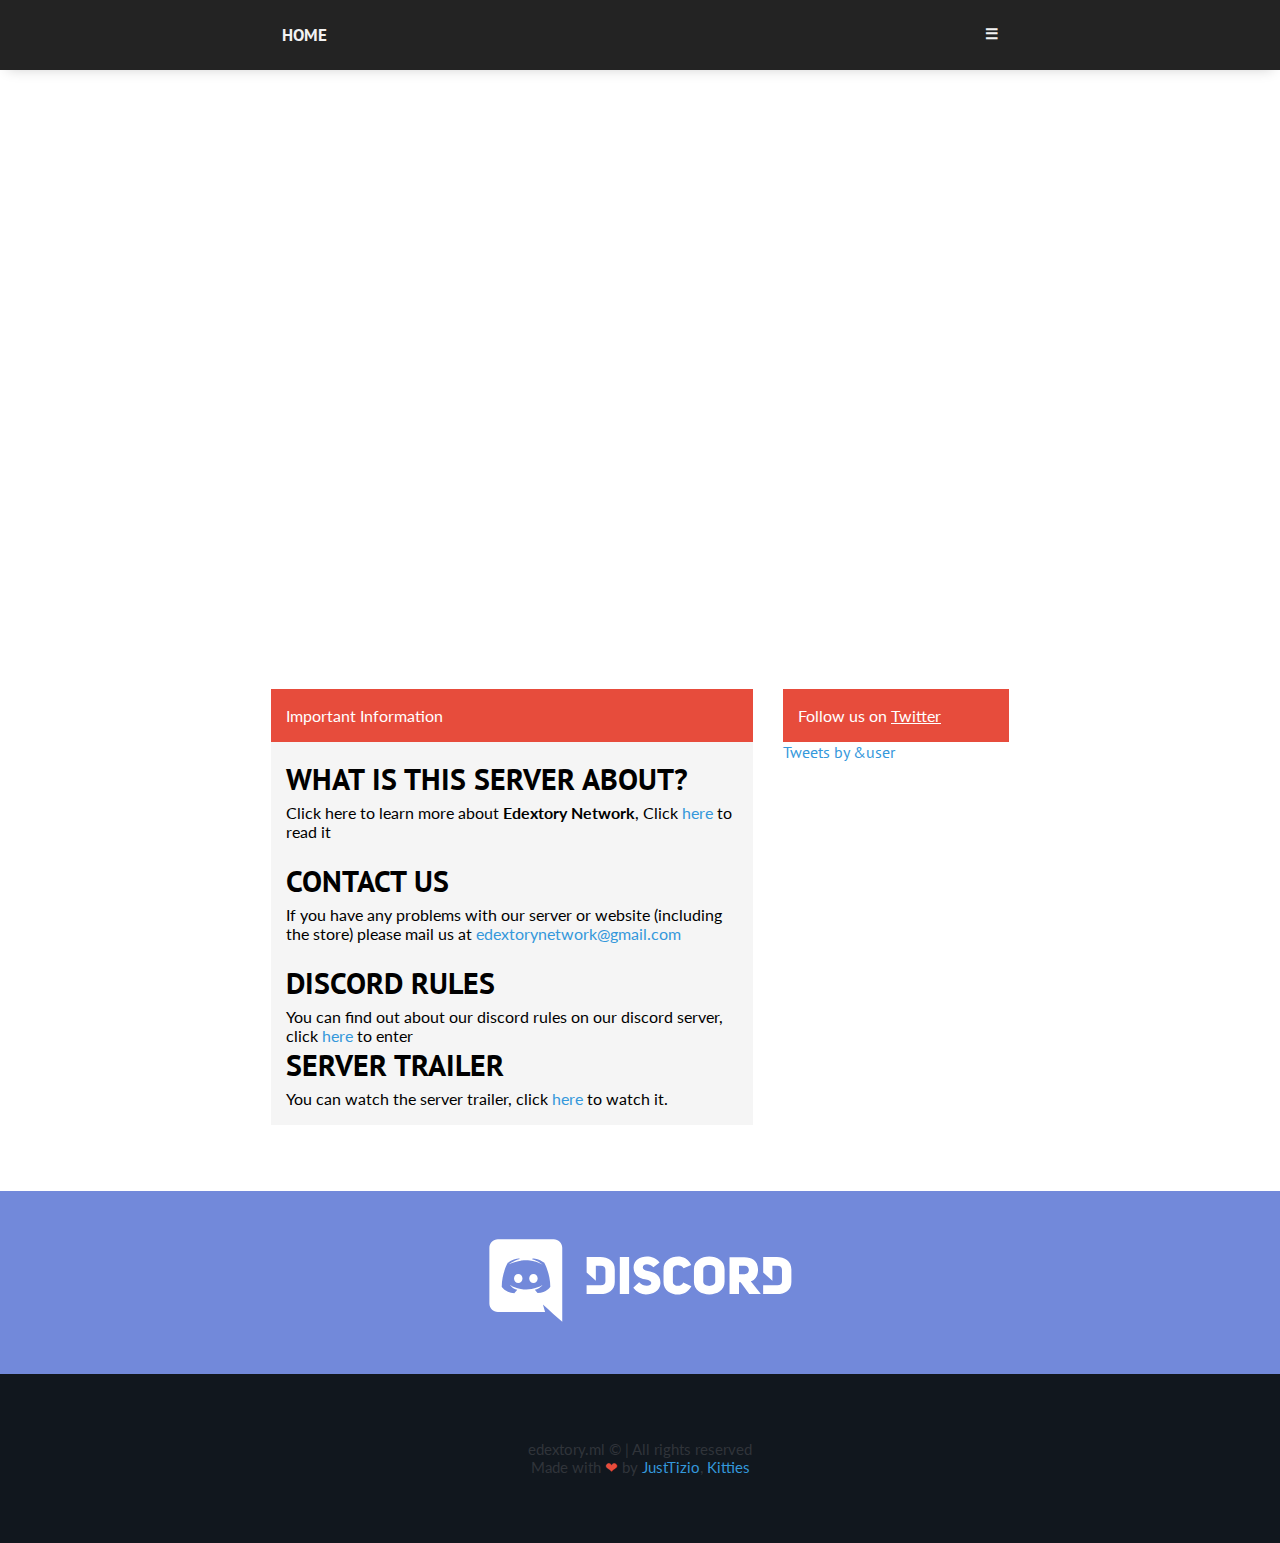
<file: index.html>
<!--

	Template made by: Rick Klaasboer
	www.rickklaasboer.online

	Version: 1.0

	Note: All the images on the demo are not stored locally, 
	but stored on other servers, 
	if they're not showing, one of the links could be broken!

	Need support?
	Leave a comment on the SpigotMC page

	See anything broken?
	Leave a comment on the SpigotMC page

-->
<!DOCTYPE html>
<html lang="en">
<head>
<script data-ad-client="ca-pub-5126810855407220" async src="https://pagead2.googlesyndication.com/pagead/js/adsbygoogle.js"></script>
	<title>Edextory Network</title>

    <meta name="viewport" content="width=device-width, initial-scale=1.0"> 
	<meta charset="utf-8">
	<link rel="shortcut icon" type="image/x-icon" href="server-icon.png">

	<!-- Custom CSS for this template -->
	<link rel="stylesheet" type="text/css" href="css/main.css">

	<!-- Font -->
	<link href="https://fonts.googleapis.com/css?family=PT+Sans" rel="stylesheet">
	<link href="https://fonts.googleapis.com/css?family=PT+Sans:700" rel="stylesheet">
	<link href="https://fonts.googleapis.com/css?family=PT+Sans:400" rel="stylesheet">
	<link href="https://fonts.googleapis.com/css?family=Lato" rel="stylesheet"> 

	<!-- Bootstrap -->
	<link rel="stylesheet" type="text/css" href="css/bootstrap/bootstrap-grid.min.css">
	<link rel="stylesheet" type="text/css" href="js/bootstrap/bootstrap.min.js">

	<!-- Font Awesome -->
	<link rel="stylesheet" href="https://use.fontawesome.com/releases/v5.0.12/css/all.css" integrity="sha384-G0fIWCsCzJIMAVNQPfjH08cyYaUtMwjJwqiRKxxE/rx96Uroj1BtIQ6MLJuheaO9" crossorigin="anonymous">

</head>
<body>

	<button onclick="topFunction()" id="myBtn" title="Go to top"><i class="fas fa-arrow-up"></i></button> 

	<div class="topnav" id="myTopnav">
		<div class="max-width">
			  <a class="active" href="index.html">Home</a>
			  <a href="rules.html">Rules</a>
			  <a href="gamemodes.html">Gamemodes</a>
			  <a href="store.html">Store</a>
			  <a href="vote.html">Vote</a>
			  <a href="staff.html">Staff</a>
			  <a href="status.html">Status</a>
			  <a href="http://edextory.unaux.com/forum">Forum</a>  <!-- Add your forum link here, if you don't have one, you can delete this tab -->
			  <a href="contact.html">Contact</a>
			  <a href="ede.html">| EDEXTORY.ML |</a>
		  <a href="javascript:void(0);" style="font-size:15px;" class="icon" onclick="myFunction()">&#9776;</a>
		</div>
	</div>

	<!-- Header (Banner) -->
	<header id="head" class="parallax">
		<h1>edextory.ml</h1>
		<h3>A Minecraft Network</h3>
	</header>
	<!-- End Header -->

	<section id="home">
		<div class="row homepage">
			<div class="col-md-8">
				<p class="big-col-home">Important Information</p>
				<div class="big-col-home-text">
					<h5>WHAT IS THIS SERVER ABOUT?</h5>
					<p>Click here to learn more about <b>Edextory Network</b>, Click <a href="about.html">here</a> to read it</p><br>
					<h5>CONTACT US</h5>
					<p>If you have any problems with our server or website (including the store) please mail us at <a href="mailto:#">edextorynetwork@gmail.com</a></p><br>
					<h5>DISCORD RULES</h5>
					<p>You can find out about our discord rules on our discord server, click <a href="https://discord.gg/XqNU7nM">here</a> to enter</p>
					<h5>SERVER TRAILER</h5>
					<p>You can watch the server trailer, click <a href="https://youtu.be/QadtjoGWSq0
					YouTube">here</a> to watch it.
					</video></p>
				</div>
			</div>
			<div class="col-md-4">
				<p class="follow-twitter">Follow us on <a class="twitter-link" target="_blank" href="example-link.html">Twitter</a></p>
				<a class="twitter-timeline" data-width="500" data-tweet-limit="3" data-height="720" target="_blank" href="https://twitter.com/Minecraft">Tweets by &user</a> <script async src="https://platform.twitter.com/widgets.js" charset="utf-8"></script> 
			</div>
		</div>
	</section>

	<a style="display:block;" href="https://discord.gg/XqNU7nM">
	  <div class="discord-banner"><img class="discord-img" width="333" src="img/Discord-Logo+Wordmark-White.svg"></div>
	</a>

	<footer>
		<div class="footer">
			<div class="copyright-notice">
				<!-- !! Replace this with your own domain !! -->
				<p>edextory.ml &copy; | All rights reserved</p>
				<!-- If you want to, you're allowed to delete these credits. But if you want to support my work, please leave it. -->
				<p>Made with <span class="highlight">❤</span> by <a target="_blank" href="https://forum.namemc.com/profile/JustTizio.1">JustTizio</a>, <a target="_blank" href="#">Kitties</a> </font></p>
			</div>
		</div>
	</footer>

	<script>
	function myFunction() {
	    var x = document.getElementById("myTopnav");
	    if (x.className === "topnav") {
	        x.className += " responsive";
	    } else {
	        x.className = "topnav";
	    }
	}
	</script>

	<script>
	// When the user scrolls down 20px from the top of the document, show the button
	window.onscroll = function() {scrollFunction()};

	function scrollFunction() {
	    if (document.body.scrollTop > 20 || document.documentElement.scrollTop > 20) {
	        document.getElementById("myBtn").style.display = "block";
	    } else {
	        document.getElementById("myBtn").style.display = "none";
	    }
	}

	// When the user clicks on the button, scroll to the top of the document
	function topFunction() {
	    document.body.scrollTop = 0;
	    document.documentElement.scrollTop = 0;
	}
	</script>

</body>
</html>
</file>
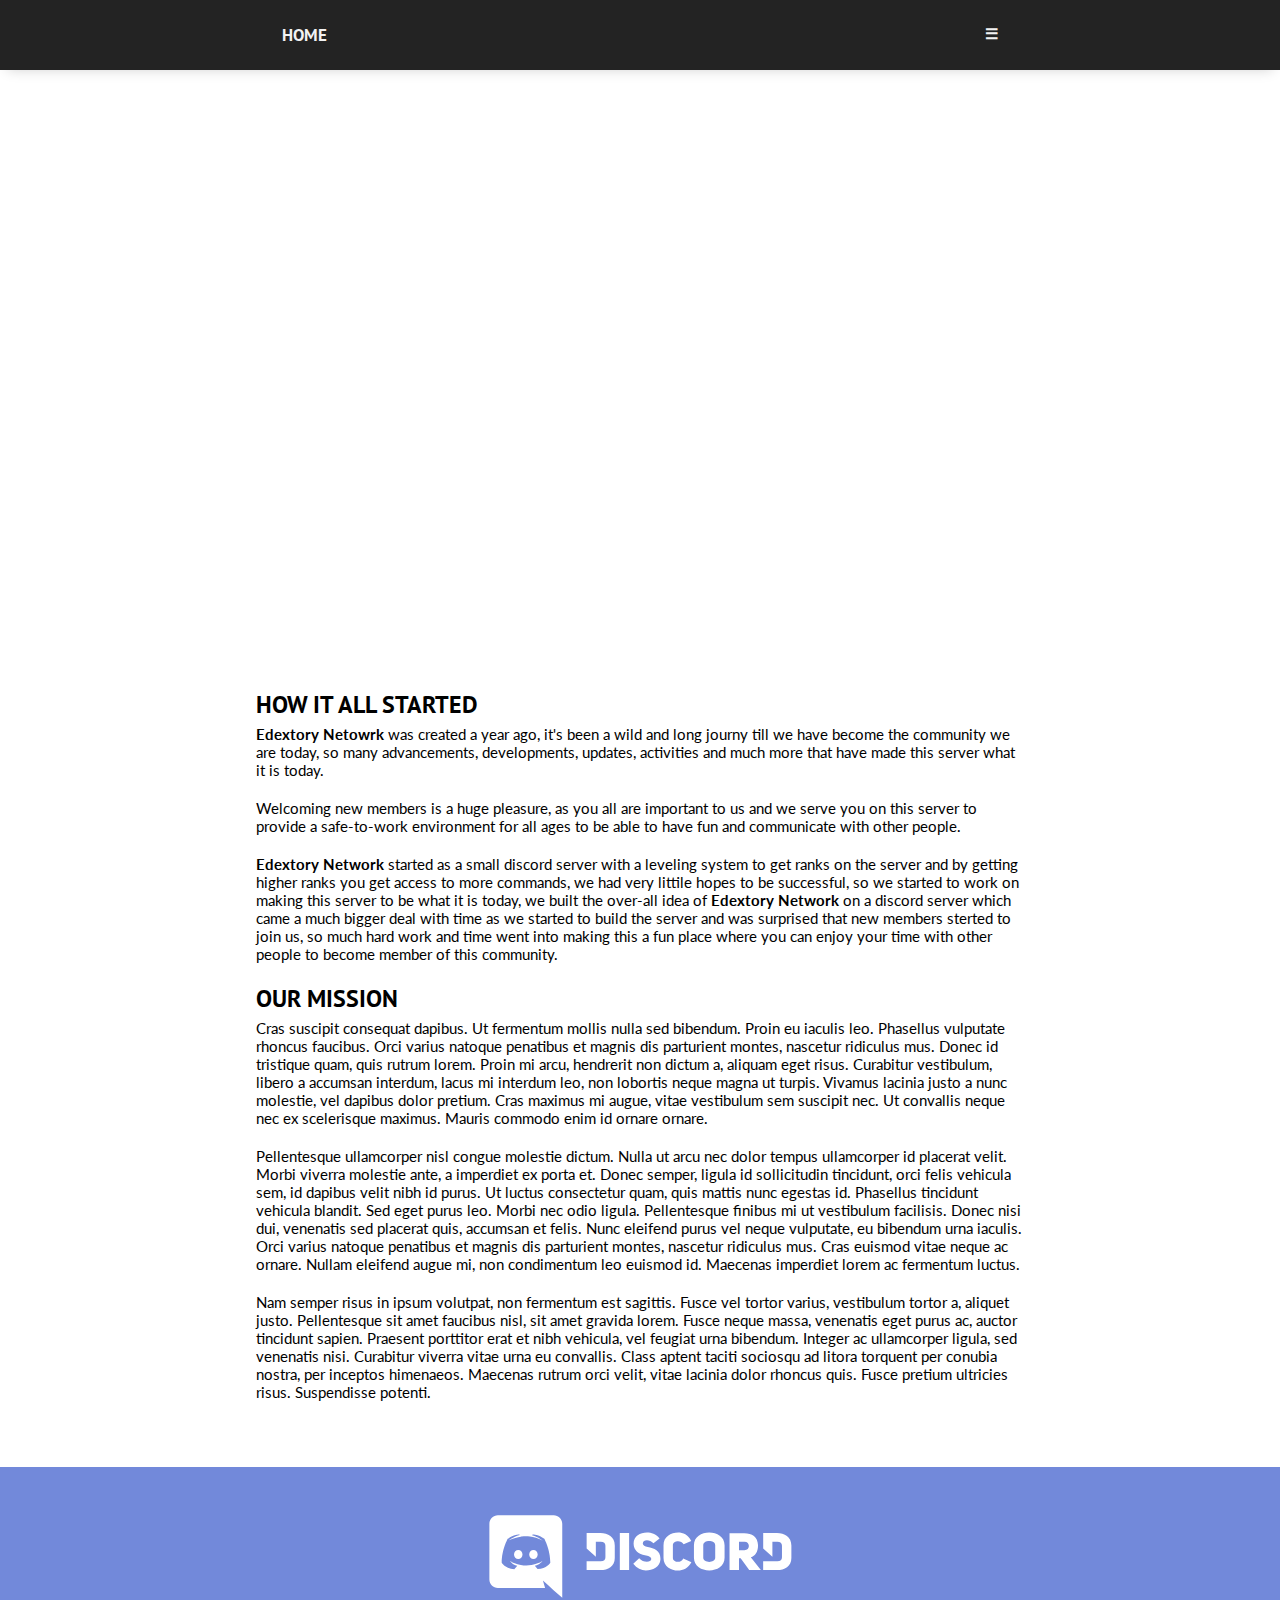
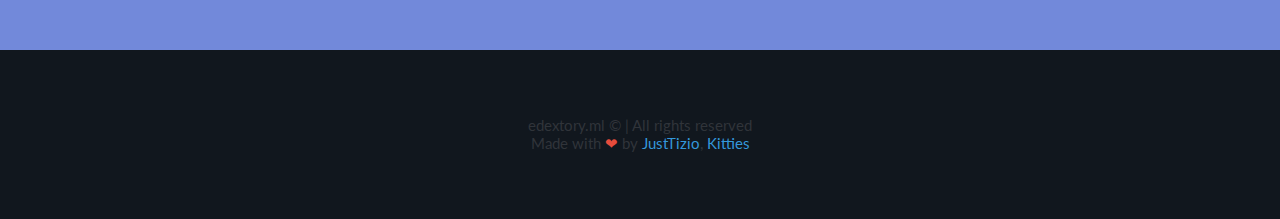
<file: about.html>
<!--

	Template made by: Rick Klaasboer
	www.rickklaasboer.online

	Version: 1.0.0

	Note: All the images on the demo are not stored locally, 
	but stored on other servers, 
	if they're not showing, one of the links could be broken!

	Need support?
	Leave a comment on the SpigotMC page

	See anything broken?
	Leave a comment on the SpigotMC page

-->
<!DOCTYPE html>
<html lang="en">
<head>
<script data-ad-client="ca-pub-5126810855407220" async src="https://pagead2.googlesyndication.com/pagead/js/adsbygoogle.js"></script>
	<title>Edextory Network</title>
 	
 	<meta name="viewport" content="width=device-width, initial-scale=1.0"> 
	<meta charset="utf-8">
	<link rel="shortcut icon" type="image/x-icon" href="server-icon.png">

	<!-- Custom CSS for this template -->
	<link rel="stylesheet" type="text/css" href="css/main.css">

	<!-- Font -->
	<link href="https://fonts.googleapis.com/css?family=PT+Sans" rel="stylesheet">
	<link href="https://fonts.googleapis.com/css?family=PT+Sans:700" rel="stylesheet">
	<link href="https://fonts.googleapis.com/css?family=PT+Sans:400" rel="stylesheet">
	<link href="https://fonts.googleapis.com/css?family=Lato" rel="stylesheet"> 

	<!-- Bootstrap -->
	<link rel="stylesheet" type="text/css" href="css/bootstrap/bootstrap-grid.min.css">
	<link rel="stylesheet" type="text/css" href="js/bootstrap/bootstrap.min.js">

	<!-- Font Awesome -->
	<link rel="stylesheet" href="https://use.fontawesome.com/releases/v5.0.12/css/all.css" integrity="sha384-G0fIWCsCzJIMAVNQPfjH08cyYaUtMwjJwqiRKxxE/rx96Uroj1BtIQ6MLJuheaO9" crossorigin="anonymous">

</head>
<body>

	<button onclick="topFunction()" id="myBtn" title="Go to top"><i class="fas fa-arrow-up"></i></button> 
	
	<!-- Navbar -->
	<div class="topnav" id="myTopnav">
		<div class="max-width">
			  <a href="index.html">Home</a>
			  <a class="active" href="rules.html">Rules</a>
			  <a href="gamemodes.html">Gamemodes</a>
			  <a href="store.html">Store</a>
			  <a href="vote.html">Vote</a>
			  <a href="staff.html">Staff</a>
			  <a href="status.html">Status</a>
			  <a href="http://edextory.unaux.com/forum">Forum</a>  <!-- Add your forum link here, if you don't have one, you can delete this tab -->
			  <a href="contact.html">Contact</a>
			  <a href="ede.html">| EDEXTORY.ML |</a>
		  <a href="javascript:void(0);" style="font-size:15px;" class="icon" onclick="myFunction()">&#9776;</a>
		</div>
	</div>
	<!-- End Navbar -->

	<!-- Header (Banner) -->
	<header id="head-about" class="parallax">
		<h1>ABOUT OUR SERVER</h1>
		<h3>EDEXTORY.ML</h3>
	</header>
	<!-- End Header -->

	<section id="about">
		<h3>How it all started</h3>
		<p><b>Edextory Netowrk</b> was created a year ago, it's been a wild and long journy till we have become the community we are today, so many advancements, developments, updates, activities and much more that have made this server what it is today. </p><br />
		<p>Welcoming new members is a huge pleasure, as you all are important to us and we serve you on this server to provide a safe-to-work environment for all ages to be able to have fun and communicate with other people.</p><br />
		<p><b>Edextory Network</b> started as a small discord server with a leveling system to get ranks on the server and by getting higher ranks you get access to more commands, we had very littile hopes to be successful, so we started to work on making this server to be what it is today, we built the over-all idea of <b>Edextory Network</b> on a discord server which came a much bigger deal with time as we started to build the server and was surprised that new members sterted to join us, so much hard work and time went into making this a fun place where you can enjoy your time with other people to become member of this community. </p><br />
		<h3>Our mission</h3>
		<p>Cras suscipit consequat dapibus. Ut fermentum mollis nulla sed bibendum. Proin eu iaculis leo. Phasellus vulputate rhoncus faucibus. Orci varius natoque penatibus et magnis dis parturient montes, nascetur ridiculus mus. Donec id tristique quam, quis rutrum lorem. Proin mi arcu, hendrerit non dictum a, aliquam eget risus. Curabitur vestibulum, libero a accumsan interdum, lacus mi interdum leo, non lobortis neque magna ut turpis. Vivamus lacinia justo a nunc molestie, vel dapibus dolor pretium. Cras maximus mi augue, vitae vestibulum sem suscipit nec. Ut convallis neque nec ex scelerisque maximus. Mauris commodo enim id ornare ornare. </p><br />
		<p>Pellentesque ullamcorper nisl congue molestie dictum. Nulla ut arcu nec dolor tempus ullamcorper id placerat velit. Morbi viverra molestie ante, a imperdiet ex porta et. Donec semper, ligula id sollicitudin tincidunt, orci felis vehicula sem, id dapibus velit nibh id purus. Ut luctus consectetur quam, quis mattis nunc egestas id. Phasellus tincidunt vehicula blandit. Sed eget purus leo. Morbi nec odio ligula. Pellentesque finibus mi ut vestibulum facilisis. Donec nisi dui, venenatis sed placerat quis, accumsan et felis. Nunc eleifend purus vel neque vulputate, eu bibendum urna iaculis. Orci varius natoque penatibus et magnis dis parturient montes, nascetur ridiculus mus. Cras euismod vitae neque ac ornare. Nullam eleifend augue mi, non condimentum leo euismod id. Maecenas imperdiet lorem ac fermentum luctus. </p><br />
		<p>Nam semper risus in ipsum volutpat, non fermentum est sagittis. Fusce vel tortor varius, vestibulum tortor a, aliquet justo. Pellentesque sit amet faucibus nisl, sit amet gravida lorem. Fusce neque massa, venenatis eget purus ac, auctor tincidunt sapien. Praesent porttitor erat et nibh vehicula, vel feugiat urna bibendum. Integer ac ullamcorper ligula, sed venenatis nisi. Curabitur viverra vitae urna eu convallis. Class aptent taciti sociosqu ad litora torquent per conubia nostra, per inceptos himenaeos. Maecenas rutrum orci velit, vitae lacinia dolor rhoncus quis. Fusce pretium ultricies risus. Suspendisse potenti. </p>
	</section>

	<a style="display:block;" href="https://discord.gg/XqNU7nM">
	  <div class="discord-banner"><img class="discord-img" width="333" src="img/Discord-Logo+Wordmark-White.svg"></div>
	</a>

	<footer>
		<div class="footer">
			<div class="copyright-notice">
				<!-- !! Replace this with your own domain !! -->
				<p>edextory.ml &copy; | All rights reserved</p>
				<!-- If you want to, you're allowed to delete these credits. But if you want to support my work, please leave it. -->
				<p>Made with <span class="highlight">❤</span> by <a target="_blank" href="https://forum.namemc.com/profile/JustTizio.1">JustTizio</a>, <a target="_blank" href="#">Kitties</a> </font></p>
			</div>
		</div>
	</footer>

	<script>
	function myFunction() {
	    var x = document.getElementById("myTopnav");
	    if (x.className === "topnav") {
	        x.className += " responsive";
	    } else {
	        x.className = "topnav";
	    }
	}
	</script>

	<script>
	// When the user scrolls down 20px from the top of the document, show the button
	window.onscroll = function() {scrollFunction()};

	function scrollFunction() {
	    if (document.body.scrollTop > 20 || document.documentElement.scrollTop > 20) {
	        document.getElementById("myBtn").style.display = "block";
	    } else {
	        document.getElementById("myBtn").style.display = "none";
	    }
	}

	// When the user clicks on the button, scroll to the top of the document
	function topFunction() {
	    document.body.scrollTop = 0;
	    document.documentElement.scrollTop = 0;
	}
	</script>

</body>
</html>
</file>
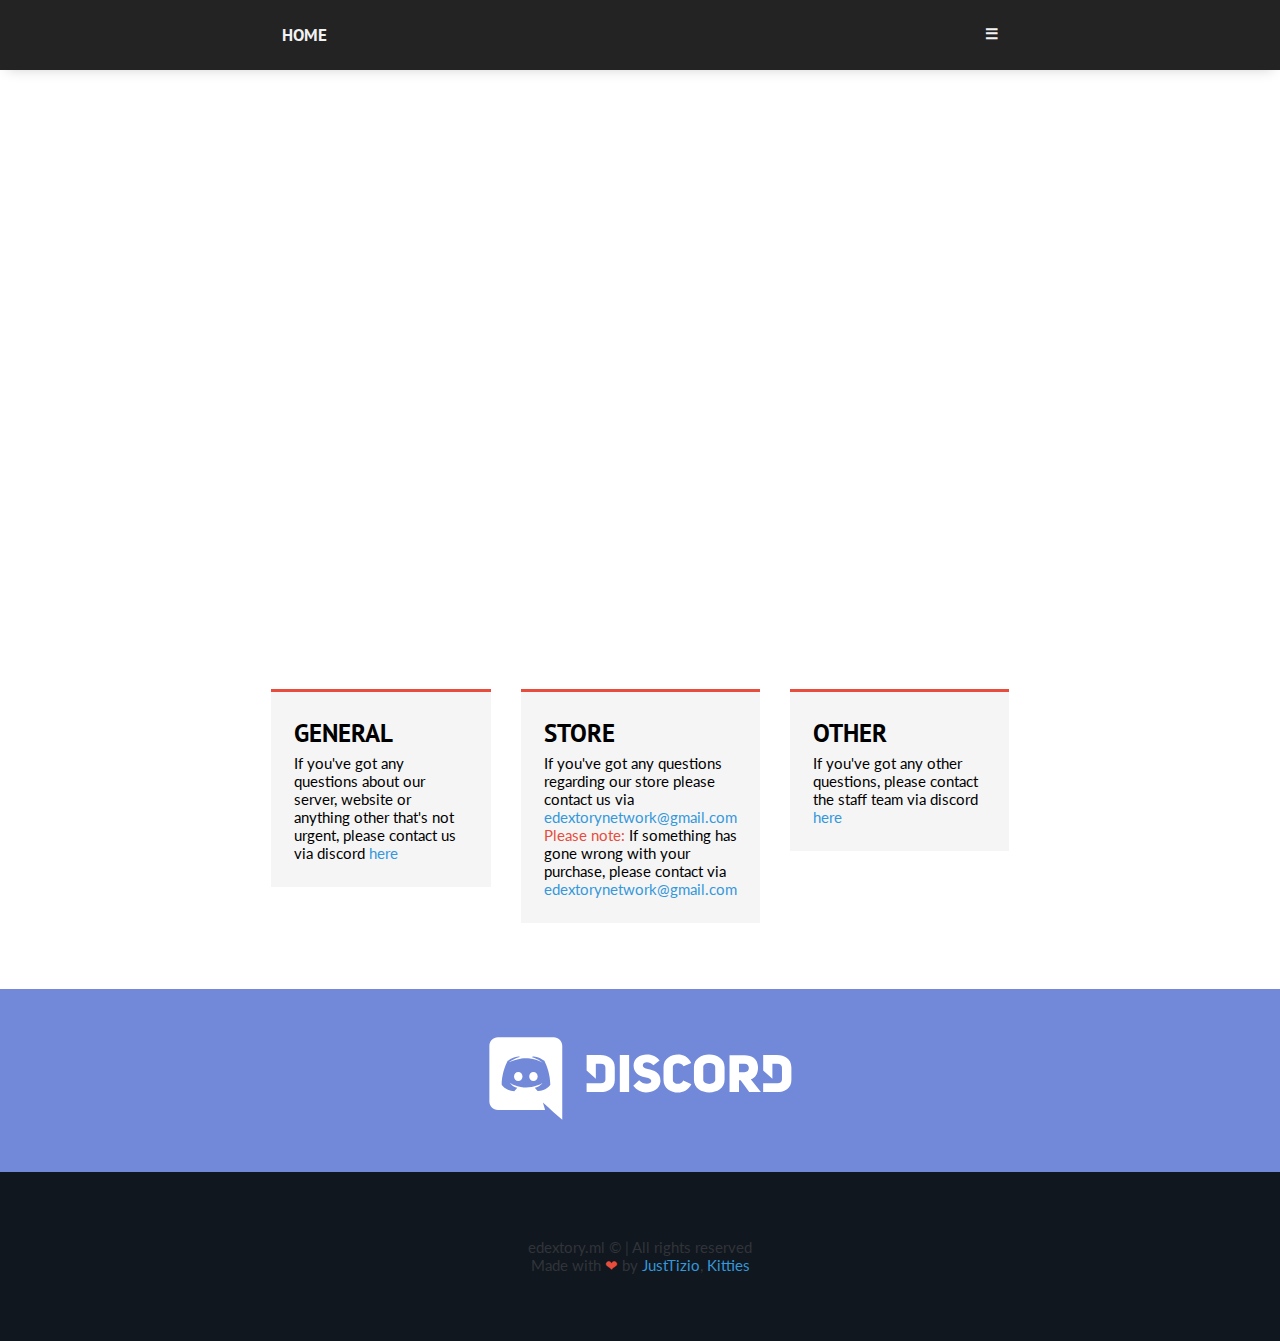
<file: contact.html>
<!--

	Template made by: Rick Klaasboer
	www.rickklaasboer.online

	Version: 1.0.0

	Note: All the images on the demo are not stored locally, 
	but stored on other servers, 
	if they're not showing, one of the links could be broken!

	Need support?
	Leave a comment on the SpigotMC page

	See anything broken?
	Leave a comment on the SpigotMC page

-->
<!DOCTYPE html>
<html lang="en">
<head>
<script data-ad-client="ca-pub-5126810855407220" async src="https://pagead2.googlesyndication.com/pagead/js/adsbygoogle.js"></script>
	<title>Edextory Network</title>

 	<meta name="viewport" content="width=device-width, initial-scale=1.0"> 
	<meta charset="utf-8">
	<link rel="shortcut icon" type="image/x-icon" href="server-icon.png">

	<!-- Custom CSS for this template -->
	<link rel="stylesheet" type="text/css" href="css/main.css">

	<!-- Font -->
	<link href="https://fonts.googleapis.com/css?family=PT+Sans" rel="stylesheet">
	<link href="https://fonts.googleapis.com/css?family=PT+Sans:700" rel="stylesheet">
	<link href="https://fonts.googleapis.com/css?family=PT+Sans:400" rel="stylesheet">
	<link href="https://fonts.googleapis.com/css?family=Lato" rel="stylesheet"> 

	<!-- Bootstrap -->
	<link rel="stylesheet" type="text/css" href="css/bootstrap/bootstrap-grid.min.css">
	<link rel="stylesheet" type="text/css" href="js/bootstrap/bootstrap.min.js">

	<!-- Font Awesome -->
	<link rel="stylesheet" href="https://use.fontawesome.com/releases/v5.0.12/css/all.css" integrity="sha384-G0fIWCsCzJIMAVNQPfjH08cyYaUtMwjJwqiRKxxE/rx96Uroj1BtIQ6MLJuheaO9" crossorigin="anonymous">

</head>
<body>

	<button onclick="topFunction()" id="myBtn" title="Go to top"><i class="fas fa-arrow-up"></i></button> 
	
	<!-- Navbar -->
	<div class="topnav" id="myTopnav">
		<div class="max-width">
			  <a href="index.html">Home</a>
			  <a href="rules.html">Rules</a>
			  <a href="gamemodes.html">Gamemodes</a>
			  <a href="store.html">Store</a>
			  <a href="vote.html">Vote</a>
			  <a href="staff.html">Staff</a>
			  <a href="status.html">Status</a>
			  <a href="http://edextory.unaux.com/forum">Forum</a>  <!-- Add your forum link here, if you don't have one, you can delete this tab -->
			  <a href="contact.html">Contact</a>
			  <a href="ede.html">| EDEXTORY.ML |</a>
		  <a href="javascript:void(0);" style="font-size:15px;" class="icon" onclick="myFunction()">&#9776;</a>
		</div>
	</div>
	<!-- End Navbar -->

	<!-- Header (Banner) -->
	<header id="head-contact" class="parallax">
		<h1>CONTACT US</h1>
		<h3>EDEXTORY.ML</h3>
	</header>
	<!-- End Header -->

	<section id="contact">
		<div class="row tab">
			<div class="col-md">
				<div class="callout-box">
					<div class="callout-content">
						<h6>General</h6>
						<p>If you've got any questions about our server, website or anything other that's not urgent, please contact us via discord <a href="https://discord.gg/XqNU7nM">here</a></p>
					</div>
				</div>
			</div>
			<div class="col-md">
				<div class="callout-box">
					<div class="callout-content">
						<h6>Store</h6>
						<p>If you've got any questions regarding our store please contact us via <a href="mailto:#">edextorynetwork@gmail.com</a> <span class="highlight"> Please note:</span> If something has gone wrong with your purchase, please contact via <a href="mailto:#">edextorynetwork@gmail.com</a></p>
					</div>
				</div>
			</div>
			<div class="col-md">
				<div class="callout-box">
					<div class="callout-content">
						<h6>Other </h6>
						<p>If you've got any other questions, please contact the staff team via discord <a href="https://discord.gg/XqNU7nM">here</a></p>
					</div>
				</div>
			</div>
		</div>
	</section>

	<a style="display:block;" href="https://discord.gg/XqNU7nM">
	  <div class="discord-banner"><img class="discord-img" width="333" src="img/Discord-Logo+Wordmark-White.svg"></div>
	</a>

	<footer>
		<div class="footer">
			<div class="copyright-notice">
				<!-- !! Replace this with your own domain !! -->
				<p>edextory.ml &copy; | All rights reserved</p>
				<!-- If you want to, you're allowed to delete these credits. But if you want to support my work, please leave it. -->
				<p>Made with <span class="highlight">❤</span> by <a target="_blank" href="https://forum.namemc.com/profile/JustTizio.1">JustTizio</a>, <a target="_blank" href="#">Kitties</a> </font></p>
			</div>
		</div>
	</footer>

	<script>
	function myFunction() {
	    var x = document.getElementById("myTopnav");
	    if (x.className === "topnav") {
	        x.className += " responsive";
	    } else {
	        x.className = "topnav";
	    }
	}
	</script>

	<script>
	// When the user scrolls down 20px from the top of the document, show the button
	window.onscroll = function() {scrollFunction()};

	function scrollFunction() {
	    if (document.body.scrollTop > 20 || document.documentElement.scrollTop > 20) {
	        document.getElementById("myBtn").style.display = "block";
	    } else {
	        document.getElementById("myBtn").style.display = "none";
	    }
	}

	// When the user clicks on the button, scroll to the top of the document
	function topFunction() {
	    document.body.scrollTop = 0;
	    document.documentElement.scrollTop = 0;
	}
	</script>

</body>
</html>
</file>
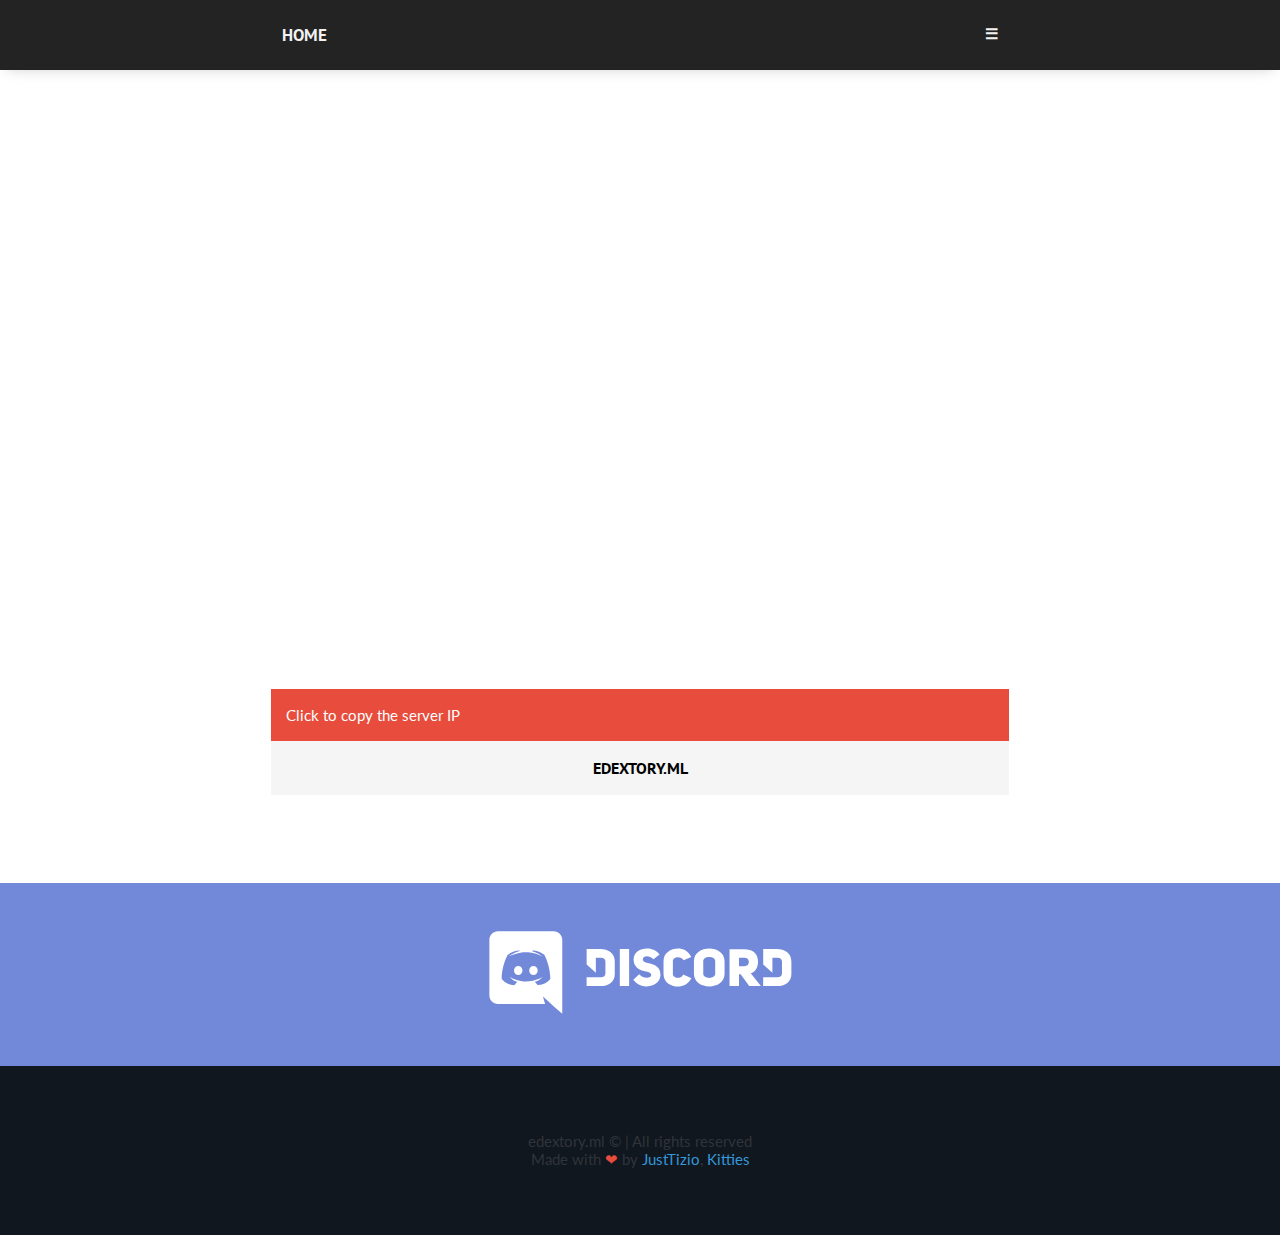
<file: ede.html>
<!--

	Template made by: Rick Klaasboer
	www.rickklaasboer.online

	Version: 1.0.0

	Note: All the images on the demo are not stored locally, 
	but stored on other servers, 
	if they're not showing, one of the links could be broken!

	Need support?
	Leave a comment on the SpigotMC page

	See anything broken?
	Leave a comment on the SpigotMC page

-->
<!DOCTYPE html>
<html lang="en">
<head>
<script data-ad-client="ca-pub-5126810855407220" async src="https://pagead2.googlesyndication.com/pagead/js/adsbygoogle.js"></script>
	<title>Edextory Network</title>

 	<meta name="viewport" content="width=device-width, initial-scale=1.0"> 
	<meta charset="utf-8">
	<link rel="shortcut icon" type="image/x-icon" href="server-icon.png">

	<!-- Custom CSS for this template -->
	<link rel="stylesheet" type="text/css" href="css/main.css">

	<!-- Font -->
	<link href="https://fonts.googleapis.com/css?family=PT+Sans" rel="stylesheet">
	<link href="https://fonts.googleapis.com/css?family=PT+Sans:700" rel="stylesheet">
	<link href="https://fonts.googleapis.com/css?family=PT+Sans:400" rel="stylesheet">
	<link href="https://fonts.googleapis.com/css?family=Lato" rel="stylesheet"> 

	<!-- Bootstrap -->
	<link rel="stylesheet" type="text/css" href="css/bootstrap/bootstrap-grid.min.css">
	<link rel="stylesheet" type="text/css" href="js/bootstrap/bootstrap.min.js">

	<!-- Font Awesome -->
	<link rel="stylesheet" href="https://use.fontawesome.com/releases/v5.0.12/css/all.css" integrity="sha384-G0fIWCsCzJIMAVNQPfjH08cyYaUtMwjJwqiRKxxE/rx96Uroj1BtIQ6MLJuheaO9" crossorigin="anonymous">

</head>
<body>

	<button onclick="topFunction()" id="myBtn" title="Go to top"><i class="fas fa-arrow-up"></i></button> 
	
	<!-- Navbar -->
	<div class="topnav" id="myTopnav">
		<div class="max-width">
			  <a href="index.html">Home</a>
			  <a href="rules.html">Rules</a>
			  <a href="gamemodes.html">Gamemodes</a>
			  <a href="store.html">Store</a>
			  <a class="active" href="vote.html">Vote</a>
			  <a href="staff.html">Staff</a>
			  <a href="status.html">Status</a>
			  <a href="http://edextory.unaux.com/forum">Forum</a>  <!-- Add your forum link here, if you don't have one, you can delete this tab -->
			  <a href="contact.html">Contact</a>
			  <a href="ede.html">| EDEXTORY.ML |</a>
		  <a href="javascript:void(0);" style="font-size:15px;" class="icon" onclick="myFunction()">&#9776;</a>
		</div>
	</div>
	<!-- End Navbar -->

	<!-- Header (Banner) -->
	<header id="head-vote" class="parallax">
		<h1>Server IP</h1>
		<h3>EDEXTORY.ML</h3>
	</header>
	<!-- End Header -->

	<section id="vote">
		<div class="row votelist">
			<div class="col-md block">
				<p class="big-col">Click to copy the server IP</p>
				<div class="big-col-text">
								<b>EDEXTORY.ML</b><br>
				</div>
			</div>
		</div>
	</section>
	<a style="display:block;" href="https://discord.gg/XqNU7nM">
	  <div class="discord-banner"><img class="discord-img" width="333" src="img/Discord-Logo+Wordmark-White.svg"></div>
	</a>

	<footer>
		<div class="footer">
			<div class="copyright-notice">
				<!-- !! Replace this with your own domain !! -->
				<p>edextory.ml &copy; | All rights reserved</p>
				<!-- If you want to, you're allowed to delete these credits. But if you want to support my work, please leave it. -->
				<p>Made with <span class="highlight">❤</span> by <a target="_blank" href="#">JustTizio</a>, <a target="_blank" href="#">Kitties</a> </font></p>
			</div>
		</div>
	</footer>

	<script>
	function myFunction() {
	    var x = document.getElementById("myTopnav");
	    if (x.className === "topnav") {
	        x.className += " responsive";
	    } else {
	        x.className = "topnav";
	    }
	}
	</script>

	<script>
	// When the user scrolls down 20px from the top of the document, show the button
	window.onscroll = function() {scrollFunction()};

	function scrollFunction() {
	    if (document.body.scrollTop > 20 || document.documentElement.scrollTop > 20) {
	        document.getElementById("myBtn").style.display = "block";
	    } else {
	        document.getElementById("myBtn").style.display = "none";
	    }
	}

	// When the user clicks on the button, scroll to the top of the document
	function topFunction() {
	    document.body.scrollTop = 0;
	    document.documentElement.scrollTop = 0;
	}
	</script>

</body>
</html>
</file>
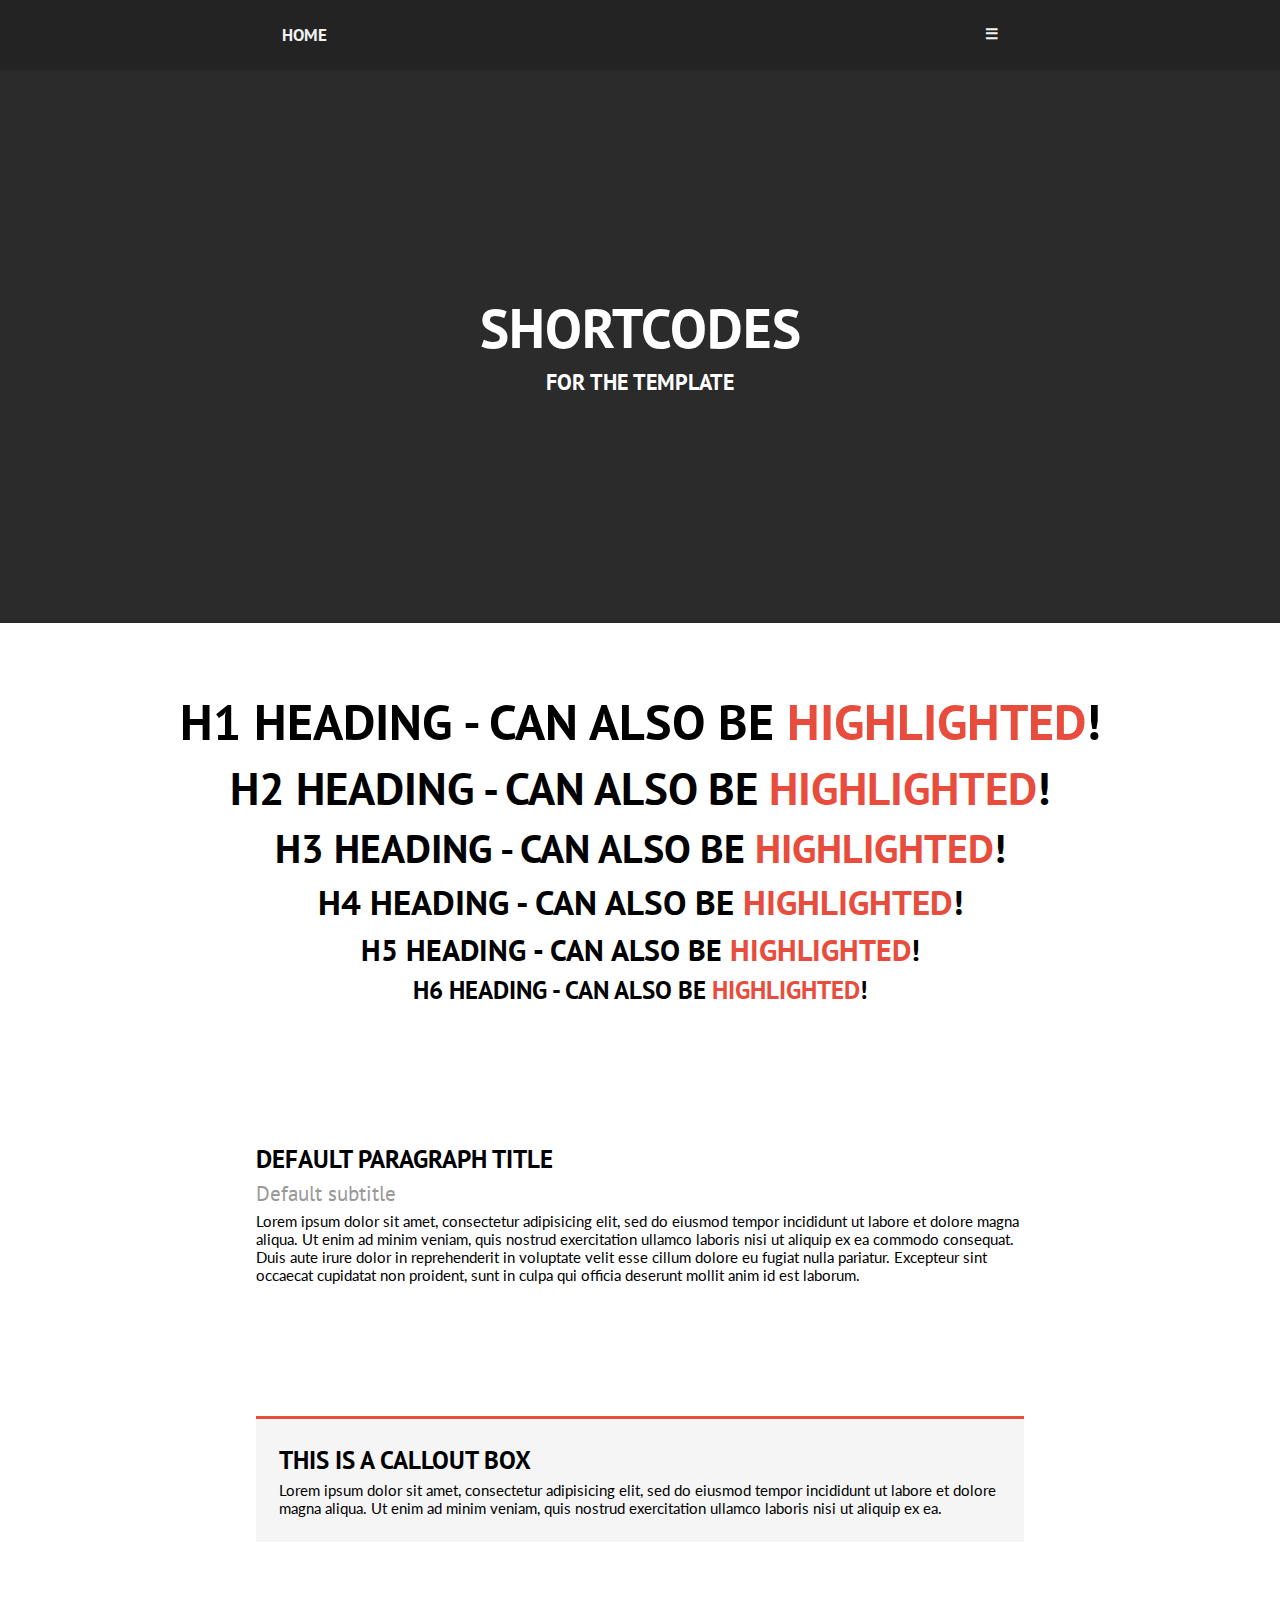
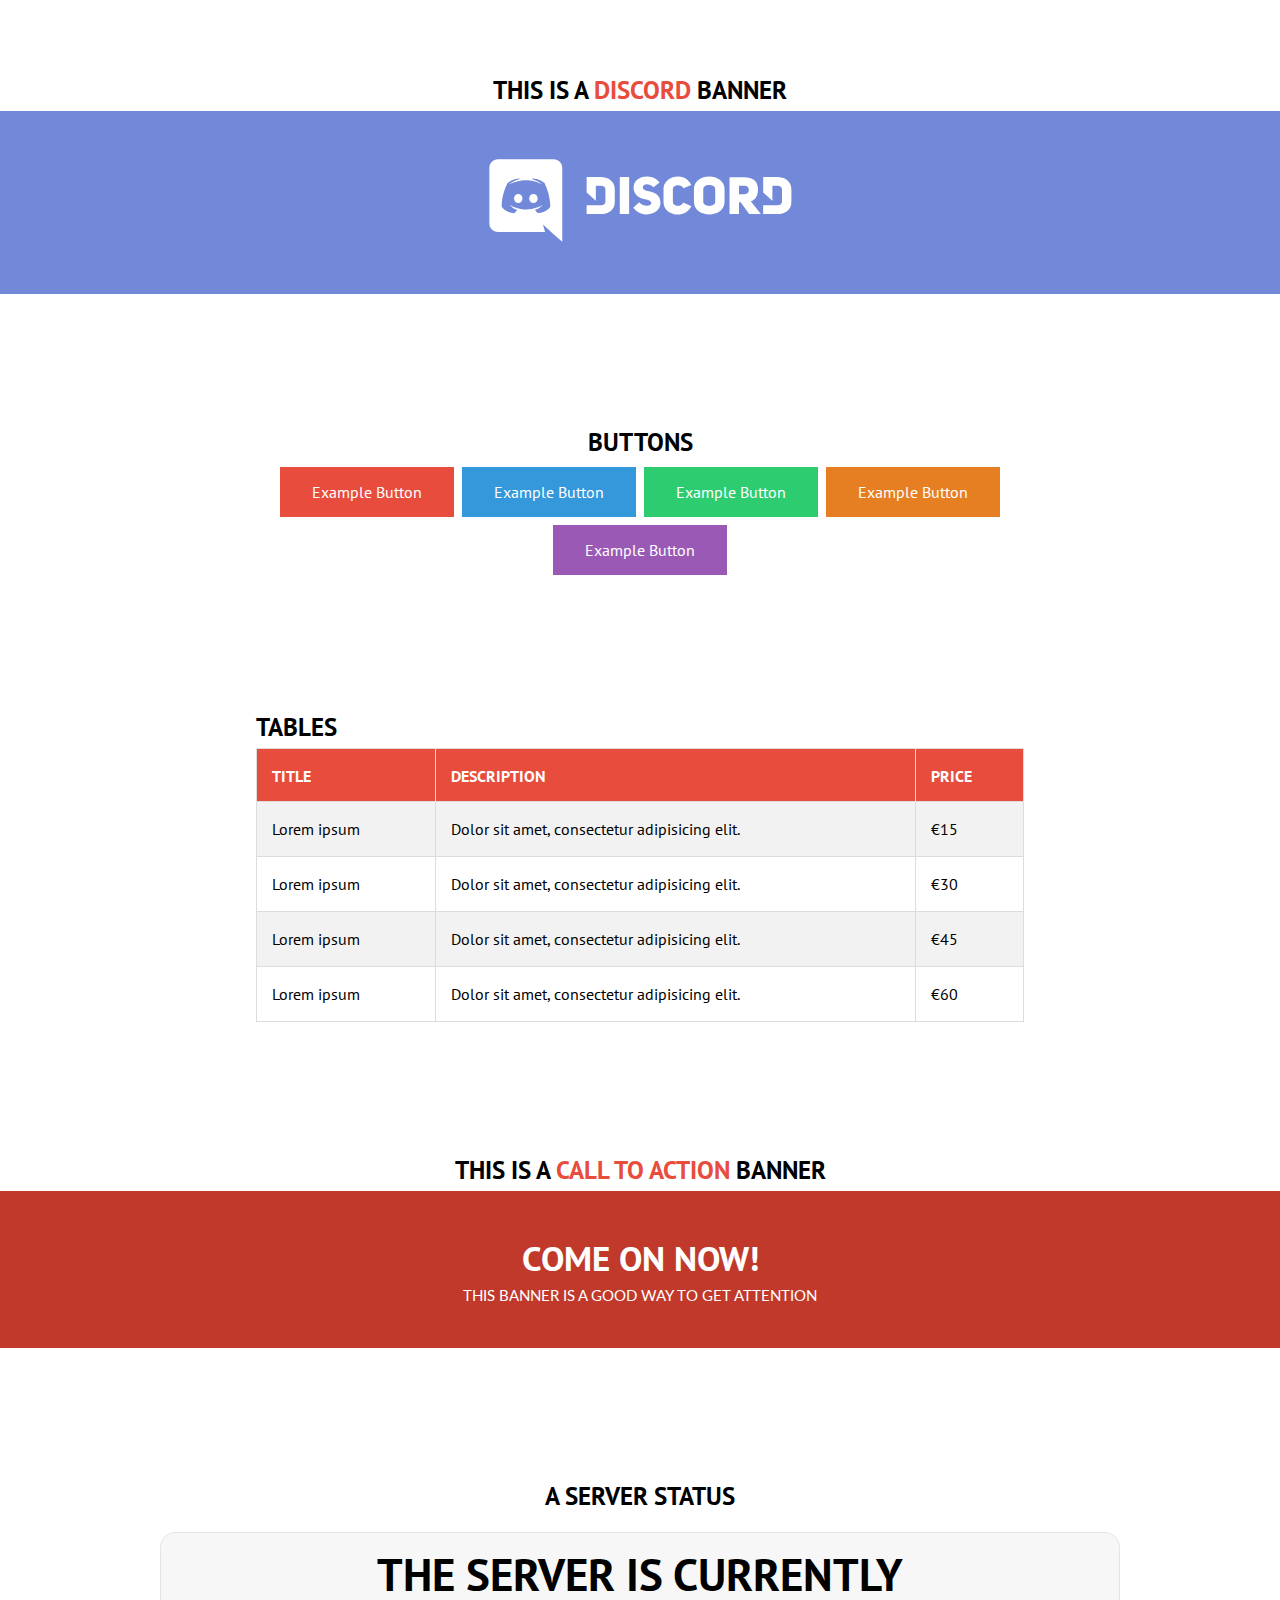
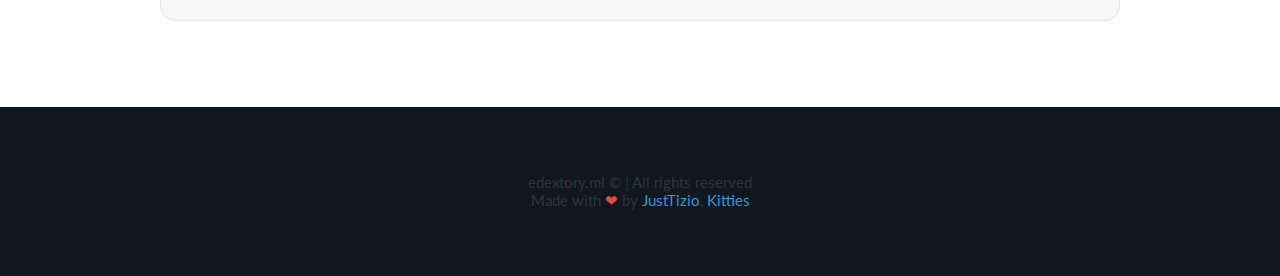
<file: shortcodes.html>
<!--

	Template made by: Rick Klaasboer
	www.rickklaasboer.online

	Version: 1.0.0

	Note: All the images on the demo are not stored locally, 
	but stored on other servers, 
	if they're not showing, one of the links could be broken!

	Need support?
	Leave a comment on the SpigotMC page

	See anything broken?
	Leave a comment on the SpigotMC page

-->
<!DOCTYPE html>
<html lang="en">
<head>
<script data-ad-client="ca-pub-5126810855407220" async src="https://pagead2.googlesyndication.com/pagead/js/adsbygoogle.js"></script>
	<title>Edextory Network</title>

 	<meta name="viewport" content="width=device-width, initial-scale=1.0"> 
	<meta charset="utf-8">
	<link rel="shortcut icon" type="image/x-icon" href="server-icon.png">

	<!-- Custom CSS for this template -->
	<link rel="stylesheet" type="text/css" href="css/main.css">

	<!-- Font -->
	<link href="https://fonts.googleapis.com/css?family=PT+Sans" rel="stylesheet">
	<link href="https://fonts.googleapis.com/css?family=PT+Sans:700" rel="stylesheet">
	<link href="https://fonts.googleapis.com/css?family=PT+Sans:400" rel="stylesheet">
	<link href="https://fonts.googleapis.com/css?family=Lato" rel="stylesheet"> 

	<!-- Bootstrap -->
	<link rel="stylesheet" type="text/css" href="css/bootstrap/bootstrap-grid.min.css">
	<link rel="stylesheet" type="text/css" href="js/bootstrap/bootstrap.min.js">

	<!-- Font Awesome -->
	<link rel="stylesheet" href="https://use.fontawesome.com/releases/v5.0.12/css/all.css" integrity="sha384-G0fIWCsCzJIMAVNQPfjH08cyYaUtMwjJwqiRKxxE/rx96Uroj1BtIQ6MLJuheaO9" crossorigin="anonymous">

</head>
<body>

	<button onclick="topFunction()" id="myBtn" title="Go to top"><i class="fas fa-arrow-up"></i></button> 
	
	<!-- Navbar -->
	<div class="topnav" id="myTopnav">
		<div class="max-width">
			  <a href="index.html">Home</a>
			  <a href="rules.html">Rules</a>
			  <a href="gamemodes.html">Gamemodes</a>
			  <a href="store.html">Store</a>
			  <a href="vote.html">Vote</a>
			  <a href="staff.html">Staff</a>
			  <a href="status.html">Status</a>
			  <a href="http://edextory.unaux.com/forum">Forum</a>  <!-- Add your forum link here, if you don't have one, you can delete this tab -->
			  <a href="contact.html">Contact</a>
			  <a href="ede.html">| EDEXTORY.ML |</a>
		  <a href="javascript:void(0);" style="font-size:15px;" class="icon" onclick="myFunction()">&#9776;</a>
		</div>
	</div>
	<!-- End Navbar -->

	<!-- Header (Banner) -->
	<header id="head-shortcodes" class="parallax">
		<h1>SHORTCODES</h1>
		<h3>FOR THE TEMPLATE</h3>
	</header>
	<!-- End Header -->

	<section style="text-align: center; padding: 66px 0 66px 0;">
		<h1>H1 Heading - Can also be <span class="highlight">highlighted</span>!</h1>
		<h2>H2 Heading - Can also be <span class="highlight">highlighted</span>!</h2>
		<h3>H3 Heading - Can also be <span class="highlight">highlighted</span>!</h3>
		<h4>H4 Heading - Can also be <span class="highlight">highlighted</span>!</h4>
		<h5>H5 Heading - Can also be <span class="highlight">highlighted</span>!</h5>
		<h6>H6 Heading - Can also be <span class="highlight">highlighted</span>!</h6>
	</section>

	<section style="text-align: left; padding: 66px 0 66px 0; max-width: 60%; margin: 0 auto;">
		<h6>Default Paragraph title</h6>
		<h6 class="subtitle">Default subtitle</h6>
		<p>Lorem ipsum dolor sit amet, consectetur adipisicing elit, sed do eiusmod tempor incididunt ut labore et dolore magna aliqua. Ut enim ad minim veniam, quis nostrud exercitation ullamco laboris nisi ut aliquip ex ea commodo consequat. Duis aute irure dolor in reprehenderit in voluptate velit esse cillum dolore eu fugiat nulla pariatur. Excepteur sint occaecat cupidatat non proident, sunt in culpa qui officia deserunt mollit anim id est laborum.</p>
	</section>

	<section style="text-align: left; padding: 66px 0 66px 0; max-width: 60%; margin: auto;">
		<div class="callout-box">
			<div class="callout-content">
				<h6>THIS IS A CALLOUT BOX</h6>
				<p>Lorem ipsum dolor sit amet, consectetur adipisicing elit, sed do eiusmod tempor incididunt ut labore et dolore magna aliqua. Ut enim ad minim veniam, quis nostrud exercitation ullamco laboris nisi ut aliquip ex ea.</p>
			</div>
		</div>
	</section>

	<section style="text-align: center; padding: 66px 0 66px 0; margin: 0 auto;">
		<h6>THIS IS A <span class="highlight">DISCORD</span> BANNER</h6>
		<a style="display:block;" href="https://discord.gg/XqNU7nM">
		  <div class="discord-banner"><img class="discord-img" width="333" src="img/Discord-Logo+Wordmark-White.svg"></div>
		</a>
	</section>

	<section style="text-align: center; padding: 66px 0 66px 0; max-width: 60%; margin: 0 auto;">
		<h6>BUTTONS</h6>
		<a class="button" href="#">Example Button</a>
		<a class="button blue" href="#">Example Button</a>
		<a class="button green" href="#">Example Button</a>
		<a class="button orange" href="#">Example Button</a>
		<a class="button purple" href="#">Example Button</a>
	</section>

	<section style="text-align: left; padding: 66px 0 66px 0; max-width: 60%; margin: 0 auto;">
		<h6>TABLES</h6>
			<table id="table">
			  <tr class="description">
			    <th>TITLE</th>
			    <th>DESCRIPTION</th>
			    <th>PRICE</th>
			  </tr>
			  <tr>
			    <td>Lorem ipsum</td>
			    <td>Dolor sit amet, consectetur adipisicing elit.</td>
			    <td>€15</td>
			  </tr>
			  <tr>
			    <td>Lorem ipsum</td>
			    <td>Dolor sit amet, consectetur adipisicing elit.</td>
			    <td>€30</td>
			  </tr>
			  <tr>
			    <td>Lorem ipsum</td>
			    <td>Dolor sit amet, consectetur adipisicing elit.</td>
			    <td>€45</td>
			  </tr>
			  <tr>
			    <td>Lorem ipsum</td>
			    <td>Dolor sit amet, consectetur adipisicing elit.</td>
			    <td>€60</td>
			  </tr>
			</table>
	</section>

	<section style="text-align: center; padding: 66px 0 66px 0; margin: 0 auto;">
		<h6>THIS IS A <span class="highlight">CALL TO ACTION</span> BANNER</h6>
		  <div class="action-banner">
		  	<h4>COME ON NOW!</h4>
		  	<p>THIS BANNER IS A GOOD WAY TO GET ATTENTION</p>
		  </div>
	</section>
    
    <!-- Server Status Shortcode + Script -->
    
    <script src="https://mcapi.us/scripts/minecraft.js"></script>
        <script>
          MinecraftAPI.getServerStatus('hypixel.net', { //Add your IP here!
            port: 25565 // optional, only if you need a custom port
          }, function (err, status) {
            if (err) {
              return document.querySelector('.server-status').innerHTML = '<font color="#c0392b">An error occurred while loading server status, if you see this the server IP has not been set or not set correctly!</font><br><br><img width="333" src="https://media.giphy.com/media/GDnomdqpSHlIs/giphy.gif">';
            }

            // you can change these to your own message!
            document.querySelector('.server-online').innerHTML = status.online ? '<font color="#2ecc71">Online <i class="far fa-smile"></i></font><br><br><img width="333" src="https://media.giphy.com/media/BlVnrxJgTGsUw/giphy.gif">' : '<font color="#e74c3c"> Offline <i class="far fa-frown"></i></font><br><br><img width="333" src="https://media.giphy.com/media/9Y5BbDSkSTiY8/giphy.gif">';
          });
        </script>
    
    <section style="text-align: center; padding: 66px 0 66px 0; margin: 0 auto;">
        <h6>A SERVER STATUS</h6>
        <div id="status">
            <div class="server-status">
              <h2>The server is currently <span class="server-online"></span></h2>
            </div>
        </div>
    </section>
    
    <!-- End Server Status Shortcode + Script -->

	<footer>
		<div class="footer">
			<div class="copyright-notice">
				<!-- !! Replace this with your own domain !! -->
				<p>edextory.ml &copy; | All rights reserved</p>
				<!-- If you want to, you're allowed to delete these credits. But if you want to support my work, please leave it. -->
				<p>Made with <span class="highlight">❤</span> by <a target="_blank" href="#">JustTizio</a>, <a target="_blank" href="#">Kitties</a> </font></p>
			</div>
		</div>
	</footer>

	<script>
	function myFunction() {
	    var x = document.getElementById("myTopnav");
	    if (x.className === "topnav") {
	        x.className += " responsive";
	    } else {
	        x.className = "topnav";
	    }
	}
	</script>

	<script>
	// When the user scrolls down 20px from the top of the document, show the button
	window.onscroll = function() {scrollFunction()};

	function scrollFunction() {
	    if (document.body.scrollTop > 20 || document.documentElement.scrollTop > 20) {
	        document.getElementById("myBtn").style.display = "block";
	    } else {
	        document.getElementById("myBtn").style.display = "none";
	    }
	}

	// When the user clicks on the button, scroll to the top of the document
	function topFunction() {
	    document.body.scrollTop = 0;
	    document.documentElement.scrollTop = 0;
	}
	</script>

</body>
</html>
</file>
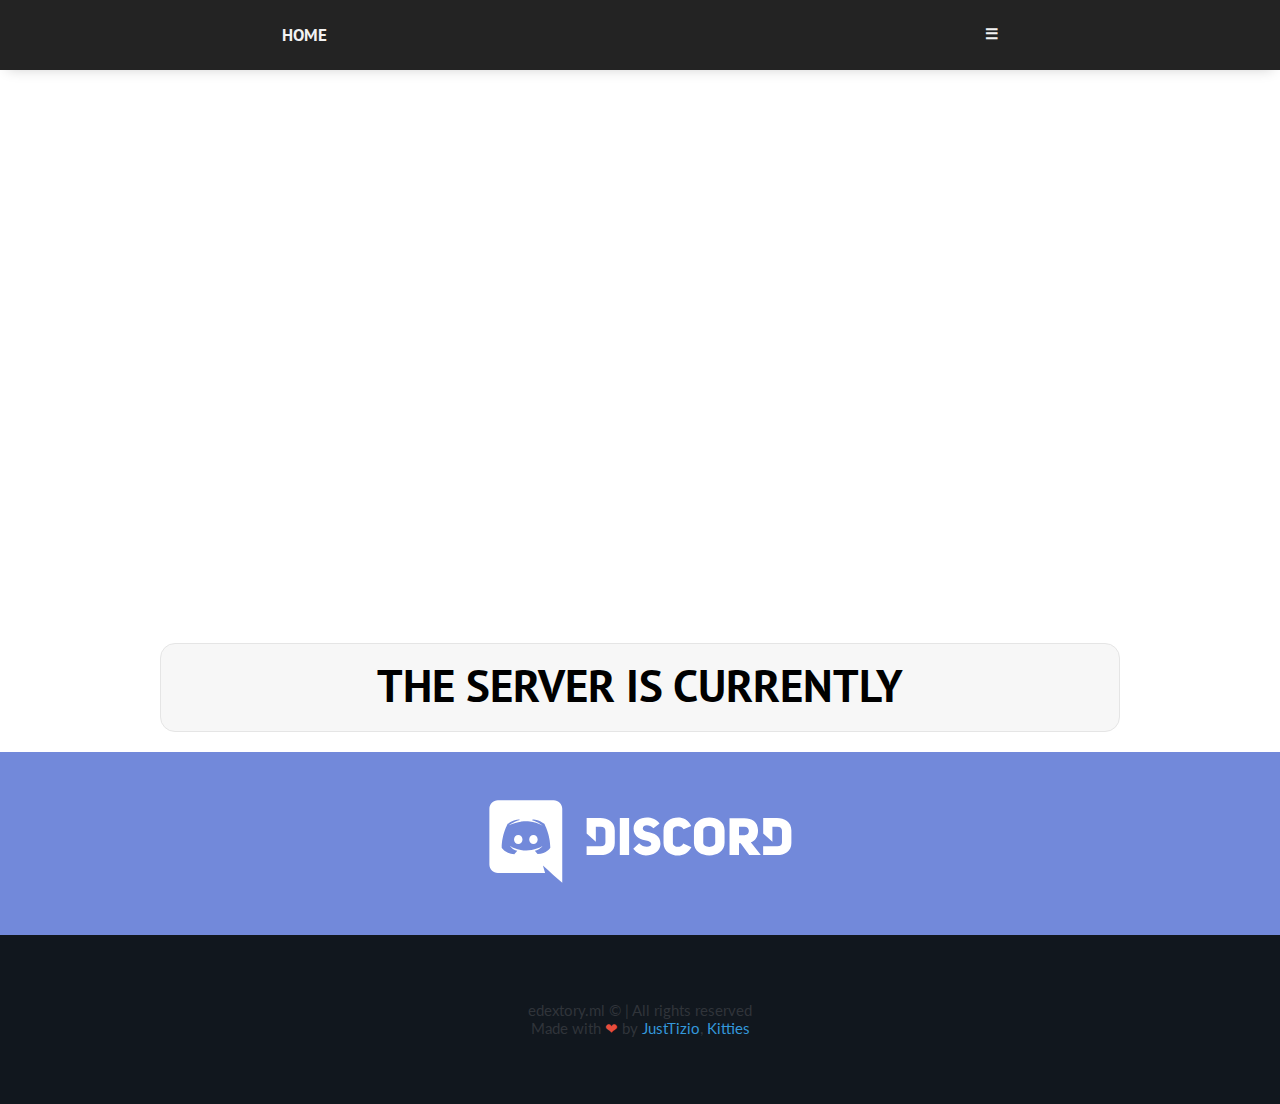
<file: status.html>
<!--

	Template made by: Rick Klaasboer
	www.rickklaasboer.online

	Version: 1.0.0

	Note: All the images on the demo are not stored locally, 
	but stored on other servers, 
	if they're not showing, one of the links could be broken!

	Need support?
	Leave a comment on the SpigotMC page

	See anything broken?
	Leave a comment on the SpigotMC page

-->
<!DOCTYPE html>
<html lang="en">
<head>
<script data-ad-client="ca-pub-5126810855407220" async src="https://pagead2.googlesyndication.com/pagead/js/adsbygoogle.js"></script>
	<title>Edextory Network</title>
 
 	<meta name="viewport" content="width=device-width, initial-scale=1.0"> 
	<meta charset="utf-8">
	<link rel="shortcut icon" type="image/x-icon" href="server-icon.png">

	<!-- Custom CSS for this template -->
	<link rel="stylesheet" type="text/css" href="css/main.css">

	<!-- Font -->
	<link href="https://fonts.googleapis.com/css?family=PT+Sans" rel="stylesheet">
	<link href="https://fonts.googleapis.com/css?family=PT+Sans:700" rel="stylesheet">
	<link href="https://fonts.googleapis.com/css?family=PT+Sans:400" rel="stylesheet">
	<link href="https://fonts.googleapis.com/css?family=Lato" rel="stylesheet"> 

	<!-- Bootstrap -->
	<link rel="stylesheet" type="text/css" href="css/bootstrap/bootstrap-grid.min.css">
	<link rel="stylesheet" type="text/css" href="js/bootstrap/bootstrap.min.js">

	<!-- Font Awesome -->
	<link rel="stylesheet" href="https://use.fontawesome.com/releases/v5.0.12/css/all.css" integrity="sha384-G0fIWCsCzJIMAVNQPfjH08cyYaUtMwjJwqiRKxxE/rx96Uroj1BtIQ6MLJuheaO9" crossorigin="anonymous">

</head>
<body>

	<button onclick="topFunction()" id="myBtn" title="Go to top"><i class="fas fa-arrow-up"></i></button> 
	
	<!-- Navbar -->
	<div class="topnav" id="myTopnav">
		<div class="max-width">
			  <a href="index.html">Home</a>
			  <a href="rules.html">Rules</a>
			  <a href="gamemodes.html">Gamemodes</a>
			  <a href="store.html">Store</a>
			  <a href="vote.html">Vote</a>
			  <a href="staff.html">Staff</a>
			  <a class="active" href="status.html">Status</a>
			  <a href="http://edextory.unaux.com/forum">Forum</a>  <!-- Add your forum link here, if you don't have one, you can delete this tab -->
			  <a href="contact.html">Contact</a>
			  <a href="ede.html">| EDEXTORY.ML |</a>
		  <a href="javascript:void(0);" style="font-size:15px;" class="icon" onclick="myFunction()">&#9776;</a>
		</div>
	</div>
	<!-- End Navbar -->

	<!-- Header (Banner) -->
	<header id="head-status" class="parallax">
		<h1>THE SERVER STATUS</h1>
		<h3>EDEXTORY.ML</h3>
	</header>
	<!-- End Header -->

	<section id="status">
    <div class="server-status">
      <h2>The server is currently <span class="server-online"></span></h2>
    </div>
	</section>

	<a style="display:block;" href="https://discord.gg/XqNU7nM">
	  <div class="discord-banner"><img class="discord-img" width="333" src="img/Discord-Logo+Wordmark-White.svg"></div>
	</a>

	<footer>
		<div class="footer">
			<div class="copyright-notice">
				<!-- !! Replace this with your own domain !! -->
				<p>edextory.ml &copy; | All rights reserved</p>
				<!-- If you want to, you're allowed to delete these credits. But if you want to support my work, please leave it. -->
				<p>Made with <span class="highlight">❤</span> by <a target="_blank" href="https://forum.namemc.com/profile/JustTizio.1">JustTizio</a>, <a target="_blank" href="#">Kitties</a> </font></p>
			</div>
		</div>
	</footer>

<script src="https://mcapi.us/scripts/minecraft.js"></script>
    <script>
      MinecraftAPI.getServerStatus('play.wynncraft.net', { //Add your IP here!
        port: 25565 // optional, only if you need a custom port
      }, function (err, status) {
        if (err) {
          return document.querySelector('.server-status').innerHTML = '<font color="#c0392b">An error occurred while loading server status, if you see this the server IP has not been set or not set correctly!</font><br><br><img width="333" src="https://media.giphy.com/media/GDnomdqpSHlIs/giphy.gif">';
        }

        // you can change these to your own message!
        document.querySelector('.server-online').innerHTML = status.online ? '<font color="#2ecc71">Online <i class="far fa-smile"></i></font><br><br><img width="333" src="https://media.giphy.com/media/BlVnrxJgTGsUw/giphy.gif">' : '<font color="#e74c3c"> Offline <i class="far fa-frown"></i></font><br><br><img width="333" src="https://media.giphy.com/media/9Y5BbDSkSTiY8/giphy.gif">';
      });
    </script>

	<script>
	function myFunction() {
	    var x = document.getElementById("myTopnav");
	    if (x.className === "topnav") {
	        x.className += " responsive";
	    } else {
	        x.className = "topnav";
	    }
	}
	</script>

	<script>
	// When the user scrolls down 20px from the top of the document, show the button
	window.onscroll = function() {scrollFunction()};

	function scrollFunction() {
	    if (document.body.scrollTop > 20 || document.documentElement.scrollTop > 20) {
	        document.getElementById("myBtn").style.display = "block";
	    } else {
	        document.getElementById("myBtn").style.display = "none";
	    }
	}

	// When the user clicks on the button, scroll to the top of the document
	function topFunction() {
	    document.body.scrollTop = 0;
	    document.documentElement.scrollTop = 0;
	}
	</script>

</body>
</html>
</file>
<file: css/main.css>
html,body {
	font-family: 'PT Sans', sans-serif;
	margin: 0;
	padding: 0;
}

hr {
	width: 420px;
	color: #718093;
}

p {
	font-family: 'Lato', sans-serif;
	margin: 0;
	padding: 0;
}

h1,h2,h3,h4,h5,h6 {
	font-family: 'PT Sans', sans-serif;
	margin: 0;
	padding: 0;
	text-transform: uppercase;
}

.highlight {
	color: #e74c3c;
}

.subtitle {
	color: #999999;
	font-size: 21px;
	text-transform: none;
	font-weight: 400;
}

h1 {font-size: 50px;margin-bottom: 5px;}h2 {font-size: 45px;margin-bottom: 5px;}h3 {font-size: 40px;margin-bottom: 5px;}h4 {font-size: 35px;margin-bottom: 5px;}h5 {font-size: 30px;margin-bottom: 5px;}h6 {font-size: 25px;margin-bottom: 5px;}
p {font-size: 15px;}

.parallax {
    height: 100%; 
    background-attachment: fixed;
    background-position: center;
    background-repeat: no-repeat;
    background-size: cover;
}

a {
	text-decoration: none;
	color: #3498db;
	transition: all .2s ease-in;
}

a:hover {
	text-decoration: none;
	color: #1670aa;
	transition: all .2s ease-in;
}

.button {
    background-color: #e74c3c;
    border: none;
    color: white;
    padding: 15px 32px;
    text-align: center;
    text-decoration: none;
    display: inline-block;
    font-size: 16px;
    margin: 4px 2px;
    cursor: pointer;
}

.button:hover {
    background-color: #c0392b;
    border: none;
    color: white;
    padding: 15px 32px;
    text-align: center;
    text-decoration: none;
    display: inline-block;
    font-size: 16px;
    margin: 4px 2px;
    cursor: pointer;
}

.blue {
	background-color: #3498db;
}

.blue:hover {
	background-color: #2980b9;
}

.green {
	background-color: #2ecc71;
}

.green:hover {
	background-color: #27ae60;
}

.orange {
	background-color: #e67e22;
}

.orange:hover {
	background-color: #d35400; 
}

.purple {
	background-color: #9b59b6;
}

.purple:hover {
	background-color: #8e44ad;
}

#myBtn {
    display: none;
    position: fixed;
    bottom: 20px;
    right: 30px;
    z-index: 99;
    border: none;
    outline: none;
    background-color: #e74c3c;
    color: white;
    cursor: pointer;
    padding: 15px;
    padding-right: 19px;
    padding-left: 19px;
    font-size: 18px;
    transition: all .2s ease-in;
}

#myBtn:hover {
    background-color: #c0392b;
    transition: all .2s ease-in;
}


/* Navbar */

.topnav {
	list-style-type: none;
    overflow: hidden;
    background-color: #333;
    box-shadow: 0px 6px 13px -7px rgba(0,0,0,0.20);
    transition: all .2s ease-in;
    font-weight: 700;
    text-transform: uppercase;
    background-color: #232323;
}

.topnav a {
    float: left;
    display: block;
    color: #f2f2f2;
    text-align: center;
    padding: 24px 26px;
    text-decoration: none;
    font-size: 17px;
}

.topnav a:hover {
    background-color: #353535;
    color: white;
}

.topnav .icon {
  display: none;
}

@media screen and (max-width: 1720px) {
  .topnav a:not(:first-child) {display: none;}
  .topnav a.icon {
    float: right;
    display: block;
  }
}

@media screen and (max-width: 1720px) {
  .topnav.responsive {position: relative;}
  .topnav.responsive .icon {
    position: absolute;
    right: 0;
    top: 0;
  }
  .topnav.responsive a {
    float: none;
    display: block;
    text-align: left;
  }
}

@media screen and (min-width: 800px) {
  div .max-width {
    max-width: 60%;
    margin: 0 auto;
    box-shadow: none;
  }
}

/* End Navbar */

@media screen and (min-width: 800px) {
	#head h1 {
		font-size: 55px;
		font-weight: 700;
		text-transform: uppercase;
	}

	#head h3 {
		font-size: 22px;
		text-transform: uppercase;
	}

	#head-about h1 {
		font-size: 55px;
		font-weight: 700;
		text-transform: uppercase;
	}

	#head-about h3 {
		font-size: 22px;
		text-transform: uppercase;
	}

	#head-gamemodes h1 {
		font-size: 55px;
		font-weight: 700;
		text-transform: uppercase;
	}

	#head-gamemodes h3 {
		font-size: 22px;
		text-transform: uppercase;
	}

	#head-vote h1 {
		font-size: 55px;
		font-weight: 700;
		text-transform: uppercase;
	}

	#head-vote h3 {
		font-size: 22px;
		text-transform: uppercase;
	}

	#head-staff h1 {
		font-size: 55px;
		font-weight: 700;
		text-transform: uppercase;
	}

	#head-staff h3 {
		font-size: 22px;
		text-transform: uppercase;
	}

	#head-status h1 {
		font-size: 55px;
		font-weight: 700;
		text-transform: uppercase;
	}

	#head-status h3 {
		font-size: 22px;
		text-transform: uppercase;
	}

	#head-store h1 {
		font-size: 55px;
		font-weight: 700;
		text-transform: uppercase;
	}

	#head-store h3 {
		font-size: 22px;
		text-transform: uppercase;
	}

	#head-contact h1 {
		font-size: 55px;
		font-weight: 700;
		text-transform: uppercase;
	}

	#head-contact h3 {
		font-size: 22px;
		text-transform: uppercase;
	}

	#head-example h1 {
		font-size: 55px;
		font-weight: 700;
		text-transform: uppercase;
	}

	#head-example h3 {
		font-size: 22px;
		text-transform: uppercase;
	}

	#head-shortcodes h1 {
		font-size: 55px;
		font-weight: 700;
		text-transform: uppercase;
	}

	#head-shortcodes h3 {
		font-size: 22px;
		text-transform: uppercase;
	}

	#home .homepage {
		max-width: 60%;
		margin: 0 auto;
	}

	#about {
		max-width: 60%;
		margin: 0 auto;
		padding-top: 66px;
		padding-bottom: 66px;
	}

	.discord-img {
		width: 333px;
	}

	.res-img {
		width: 333px;
	}

	.res-img-sm {
		width: 300px;
	}

	#gamemodes .homepage {
		max-width: 60%;
		margin: 0 auto;
	}

	#vote .votelist {
		max-width: 60%;
		margin: 0 auto;
	}

	#staff .stafflist {
		max-width: 60%;
		margin: 0 auto;
	}

	#store .store-items {
		max-width: 60%;
		margin: 0 auto;
	}

	#contact .tab {
		max-width: 60%;
		margin: 0 auto;
	}
}

@media screen and (max-width: 799px) {
	#head h1 {
		font-size: 30px;
		font-weight: 700;
		text-transform: uppercase;
	}

	#head h3 {
		font-size: 15px;
		text-transform: uppercase;
	}

	#head-about h1 {
		font-size: 32px;
		font-weight: 700;
		text-transform: uppercase;
	}

	#head-about h3 {
		font-size: 15px;
		text-transform: uppercase;
	}

	#head-gamemodes h1 {
		font-size: 32px;
		font-weight: 700;
		text-transform: uppercase;
	}

	#head-gamemodes h3 {
		font-size: 15px;
		text-transform: uppercase;
	}

	#head-vote h1 {
		font-size: 32px;
		font-weight: 700;
		text-transform: uppercase;
	}

	#head-vote h3 {
		font-size: 15px;
		text-transform: uppercase;
	}

	#head-staff h1 {
		font-size: 32px;
		font-weight: 700;
		text-transform: uppercase;
	}

	#head-staff h3 {
		font-size: 15px;
		text-transform: uppercase;
	}

	#head-status h1 {
		font-size: 32px;
		font-weight: 700;
		text-transform: uppercase;
	}

	#head-status h3 {
		font-size: 15px;
		text-transform: uppercase;
	}

	#head-store h1 {
		font-size: 32px;
		font-weight: 700;
		text-transform: uppercase;
	}

	#head-store h3 {
		font-size: 15px;
		text-transform: uppercase;
	}

	#head-contact h1 {
		font-size: 32px;
		font-weight: 700;
		text-transform: uppercase;
	}

	#head-contact h3 {
		font-size: 15px;
		text-transform: uppercase;
	}

	#head-example h1 {
		font-size: 32px;
		font-weight: 700;
		text-transform: uppercase;
	}

	#head-example h3 {
		font-size: 15px;
		text-transform: uppercase;
	}

	#head-shortcodes h1 {
		font-size: 32px;
		font-weight: 700;
		text-transform: uppercase;
	}

	#head-shortcodes h3 {
		font-size: 15px;
		text-transform: uppercase;
	}

	#home .homepage {
		max-width: 100%;
		margin: 0 auto;
	}

	#about .homepage {
		max-width: 90%;
		margin: 0 auto;
		padding-top: 66px;
		padding-bottom: 66px;
	}

	.discord-img {
		width: 100%;
	}

	.res-img {
		width: 100%;
	}

	.res-img-sm {
		width: 100%;
	}

	#gamemodes .homepage {
		max-width: 100%;
		margin: 0 auto;
	}

	#vote .votelist {
		max-width: 100%;
		margin: 0 auto;
	}

	#staff .stafflist {
		max-width: 100%;
		margin: 0 auto;
	}

	#store .store-items {
		max-width: 100%;
		margin: 0 auto;
	}

	#contact .tab {
		max-width: 100%;
		margin: 0 auto;
	}
}

#head {
	background-image: url("https://i.imgur.com/BPhVPkl.png"); /* Change this to your own image */
	margin: 0;
	padding: 222px 0px 222px 0px;
	text-align: center;
	color: white;
}

#head-about {
	background-image: url("https://i.imgur.com/rcVnN5k.png"); /* Change this to your own image */
	margin: 0;
	padding: 222px 0px 222px 0px;
	text-align: center;
	color: white;
}

#head-gamemodes {
	background-image: url("https://i.imgur.com/5tqD80U.png"); /* Change this to your own image */
	margin: 0;
	padding: 222px 0px 222px 0px;
	text-align: center;
	color: white;
}

#head-vote {
	background-image: url("https://i.imgur.com/I3FQYGs.png"); /* Change this to your own image */
	margin: 0;
	padding: 222px 0px 222px 0px;
	text-align: center;
	color: white;
}

#head-staff {
	background-image: url("https://i.imgur.com/5k04GaP.png"); /* Change this to your own image */
	margin: 0;
	padding: 222px 0px 222px 0px;
	text-align: center;
	color: white;
}

#head-status {
	background-image: url("https://i.imgur.com/MljFIMA.png"); /* Change this to your own image */
	margin: 0;
	padding: 222px 0px 222px 0px;
	text-align: center;
	color: white;
}

#head-store {
	background-image: url("https://i.imgur.com/Y3EHRzO.png"); /* Change this to your own image */
	margin: 0;
	padding: 222px 0px 222px 0px;
	text-align: center;
	color: white;
}

#head-contact {
	background-image: url("https://i.imgur.com/Fd9HB2N.png"); /* Change this to your own image */
	margin: 0;
	padding: 222px 0px 222px 0px;
	text-align: center;
	color: white;
}

#head-example {
	background-image: url("https://i.imgur.com/yKdjGvw.png"); /* Change this to your own image */
	margin: 0;
	padding: 222px 0px 222px 0px;
	text-align: center;
	color: white;
}

#head-shortcodes {
	background-color: #2b2b2b;
	margin: 0;
	padding: 222px 0px 222px 0px;
	text-align: center;
	color: white;
}

#home {
	padding-top: 66px;
	padding-bottom: 66px;
}

#home .follow-twitter {
	background-color: #e74c3c;
	color: white;
	padding: 17px 15px;
}


#home .big-col-home {
	background-color: #e74c3c;
	color: white;
	padding: 17px 15px;
}

#home .big-col-home-text {
	background-color: #f5f5f5;
	color: black;
	padding: 17px 15px;
}

#home p {
	font-size: 16px;
}

.twitter-link {
	color: white;
	text-decoration: underline;
}

.twitter-link:hover {
	color: lightgray;
	text-decoration: underline;
}

footer {
	background-color: #11171e;
	color: white;
}

.footer {
	max-width: 1280px;
	margin: 0 auto;
	float: none;
	padding-top: 66px;
	padding-bottom: 66px;
}

.copyright-notice {
	color: #30343a;
	margin: 0;
	margin-bottom: 0px;
	padding: 0;
	text-align: center;
	transition: all .2s ease-in;
	cursor: default;
}

.copyright-notice:hover {
	color: white;
	margin: 0;
	margin-bottom: 0px;
	padding: 0;
	text-align: center;
	transition: all .2s ease-in;
}

#about h1 {
	font-size: 55px;
	font-weight: 700;
	text-transform: uppercase;
}

#about h3 {
	font-size: 24px;
	text-transform: uppercase;
}

.discord-banner {
	padding-top: 33px;
	padding-bottom: 33px;
	background-color: #7289DA;
	color: white;
	text-align: center;
}

.action-banner {
	padding-top: 44px;
	padding-bottom: 44px;
	background-color: #c0392b;
	color: white;
	text-align: center;
}

#gamemodes {
	padding-top: 66px;
	padding-bottom: 66px;
}

#gamemodes .join-info {
	background-color: #e74c3c;
	color: white;
	padding: 17px 15px;
}


#gamemodes .big-col {
	background-color: #e74c3c;
	color: white;
	padding: 17px 15px;
}

#gamemodes .big-col-text {
	background-color: #f5f5f5;
	color: black;
	padding: 17px 15px;
}

#gamemodes p {
	font-size: 16px;
}

#gamemodes .server {
	margin-bottom: 22px;
}

#gamemodes .info {
	margin-bottom: 22px;
}


#vote {
	padding-top: 66px;
	padding-bottom: 66px;
}

#vote .big-col {
	background-color: #e74c3c;
	color: white;
	padding: 17px 15px;
}

#vote .big-col-text {
	background-color: #f5f5f5;
	color: black;
	text-align: center;	
	padding: 17px 15px;
}

#vote .block {
	margin-bottom: 22px;
}

#rewards {
	text-align: center;
	padding-top: 66px;
	padding-bottom: 66px;
}

#staff {
	padding-top: 66px;
	padding-bottom: 66px;
}

#staff .big-col {
	background-color: #e74c3c;
	color: white;
	padding: 17px 15px;
}

#staff .big-col-text {
	background-color: #f5f5f5;
	color: black;
	text-align: center;	
	padding: 17px 15px;
}

#status {
	padding-top: 66px;
	padding-bottom: 66px;
	text-align: center;
    border: 1px solid #e5e5e5;
    background-color: #f7f7f7;
    border-radius: 15px;
    padding: 12px 15px;
    max-width: 960px;
    margin: 20px auto;
}

#store .price {
	font-size: 44px;
	font-weight: 700;
	margin-bottom: 7px;
}

#store {
	padding-top: 66px;
	padding-bottom: 66px;
}

#store .item {
	margin-bottom: 22px;
}

#store .big-col {
	background-color: #e74c3c;
	color: white;
	padding: 17px 15px;
}

#store .big-col-text {
	background-color: #f5f5f5;
	color: black;
	text-align: center;	
	padding: 17px 15px;
}

#examplelink {
	padding-top: 66px;
	padding-bottom: 66px;
	text-align: center;
}

#examplelink h1 {
	font-size: 55px;
	font-weight: 700;
	text-transform: uppercase;
}

#examplelink p {
	font-size: 19px;
}

.callout-box {
	background-color: #f5f5f5;
	color: black;
	padding: 25px 23px;
	border-top: 3px solid #e74c3c;
	margin: 0 auto;
}

#table {
    border-collapse: collapse;
    width: 100%;
}

#table td, #table th {
    border: 1px solid #ddd;
    padding: 17px 15px;
}

#table .description {
	text-transform: uppercase;
}

#table tr:nth-child(even){background-color: #f2f2f2;}

#table th {
    padding-top: 17px;
    padding-bottom: 15px;
    text-align: left;
    background-color: #e74c3c;
    color: white;
}

#contact {
	padding-top: 66px;
	padding-bottom: 66px;
}
</file>
